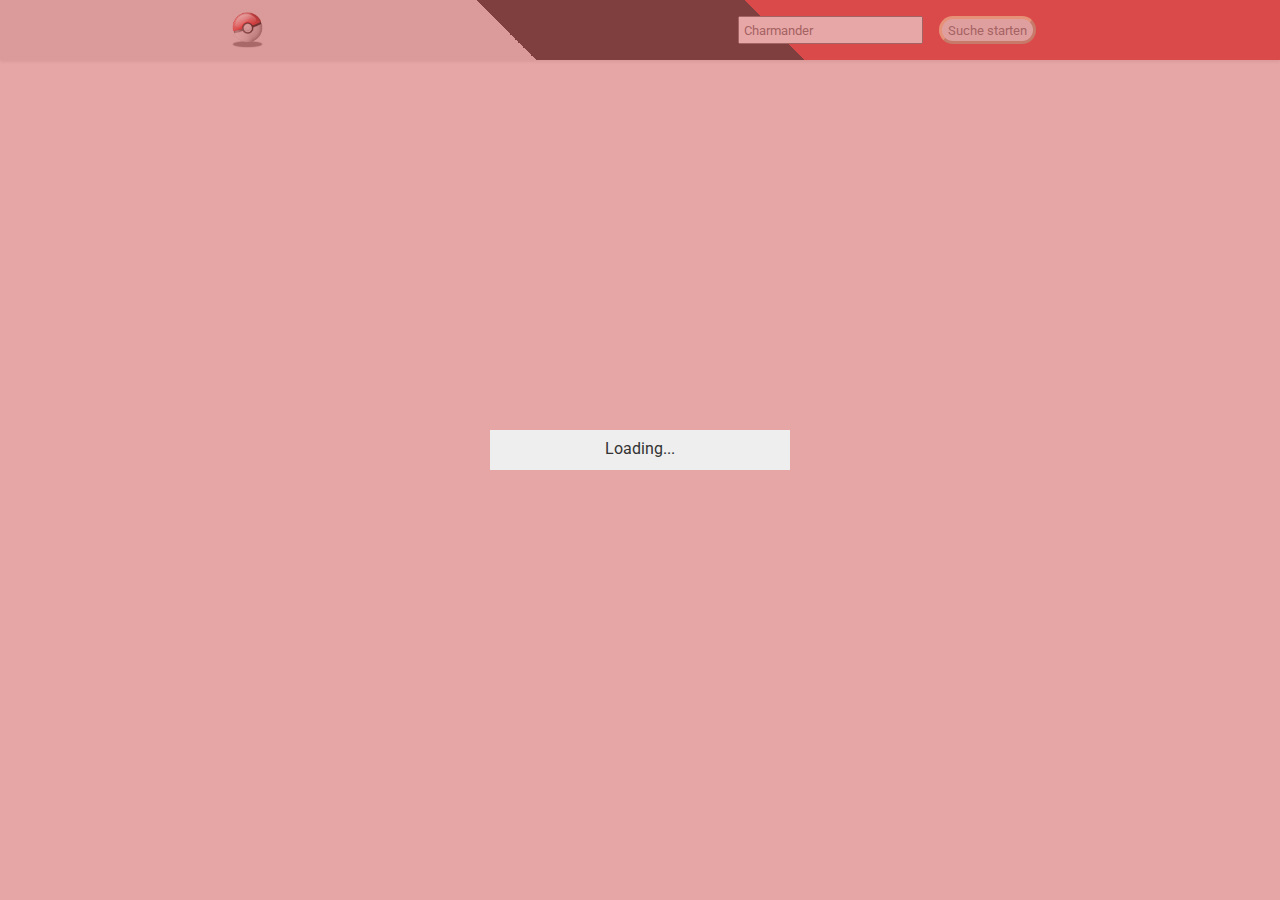
<file: index.html>
<!DOCTYPE html>
<html lang="en">
<head>
    <meta charset="UTF-8">
    <meta name="viewport" content="width=device-width, initial-scale=1.0">
    <link rel="stylesheet" href="./style.css">


    <!-- google fonts -->
        <link rel="preconnect" href="https://fonts.googleapis.com">
        <link rel="preconnect" href="https://fonts.gstatic.com" crossorigin>
        <link href="https://fonts.googleapis.com/css2?family=Lobster&display=swap" rel="stylesheet">
        <link rel="preconnect" href="https://fonts.googleapis.com">
        <link rel="preconnect" href="https://fonts.gstatic.com" crossorigin>
        <link href="https://fonts.googleapis.com/css2?family=Roboto:ital,wght@0,100;0,300;0,400;0,500;0,700;0,900;1,100;1,300;1,400;1,500;1,700;1,900&display=swap" rel="stylesheet">

        <!-- favicon -->
        <link rel="icon" href="./img/pokeball.png" type="image/x-icon">

        <title>Pokedex</title>
</head>
<body onload="loadingScreen(loadNext20())">


        <!-- pokemon-detail-view container -->
        <div class="pokemon-detail-view_background-div display-none" onclick="closeDetailView()"></div>

        <div class="pokemon-detail-view_frame detail-view-positioning display-none">

            <span>
                <h1 id="detail-view-pokeName"></h1>
            </span>

            <div class="detail-view-content w100">
                <div class="detail-view-stats detail-view-stats">
                    <div style="justify-content: space-between;" class="tool dpflex w100">
                        <div style="align-items: flex-start;" class="dpflex-column">
                            <img src="./img/pokeball.png" alt="pokemon-img">
                            <div id="type-frame" class="dpflex">

                            </div>
                        </div>  
                        <nav class="detail-view_nav-bar dpflex">
                            <div onclick="selectNavItem(0), renderStats()" id="stats-a-div" class="highlight-link-div-border" ><a id="nav-a-stats" class="color-red">Stats</a></div>
                            <div onclick="selectNavItem(1), renderAbilitys()" id="abilitys-a-div"><a id="nav-a-abilitys">Abilitys</a></div>
                            <div onclick="selectNavItem(2), renderEvolutions()" id="evolutions-a-div"><a id="nav-a-evolutions">Evolutions</a></div>
                        </nav>
                    </div>
                    <div id="detail-view_render-content" class="p-16">
                        <div style="height: 100%;" class="evolutions-frame">
                        </div>
                    </div>
                </div>
            </div>

            <img id="detail-view_pokeball-background" class="pokemon-detail-view_pokeball-background" src="./img/pokeball.png" alt="">
        </div>


        <!-- pokemon search -->
        <section class="section-padding">
            <div id="header" style="justify-content: space-around!important;" class="section-content-div dpflex">
                <img onclick="setPokemonIDto1(), loadingScreen(loadNext20())" src="./img/pokeball.png" class="loadAllPokemonball" style="height: 48px;" alt="Load Gen1">
                <form class="m-16" action="#" onsubmit="searchPokemonOnChange()" onkeydown="searchPokemonOnKeyDown();">
                    <input class="m-r16" minlength="2" required type="text" placeholder="Charmander" id="search-input"><button type="submit">Suche starten</button>
                </form>
            </div>
        </section>
        <div id="content" class="content">


            <!-- pokemon display -->
    
        </div>    

        <!-- tool - div -->
        <div id="tool">
        </div>

        <!-- arrow | scroll to top -->
        <div id="arrow" class="arrow display-none">
            <img onclick="scrollToHeader()" src="./img/arrow.svg" alt="nach oben">
        </div>

    <script src="./scripts/pokemonNames.js"></script>
    <script src="./scripts/load.js"></script>
    <script src="./scripts/detailview.js"></script>
</body>
</html>
</file>
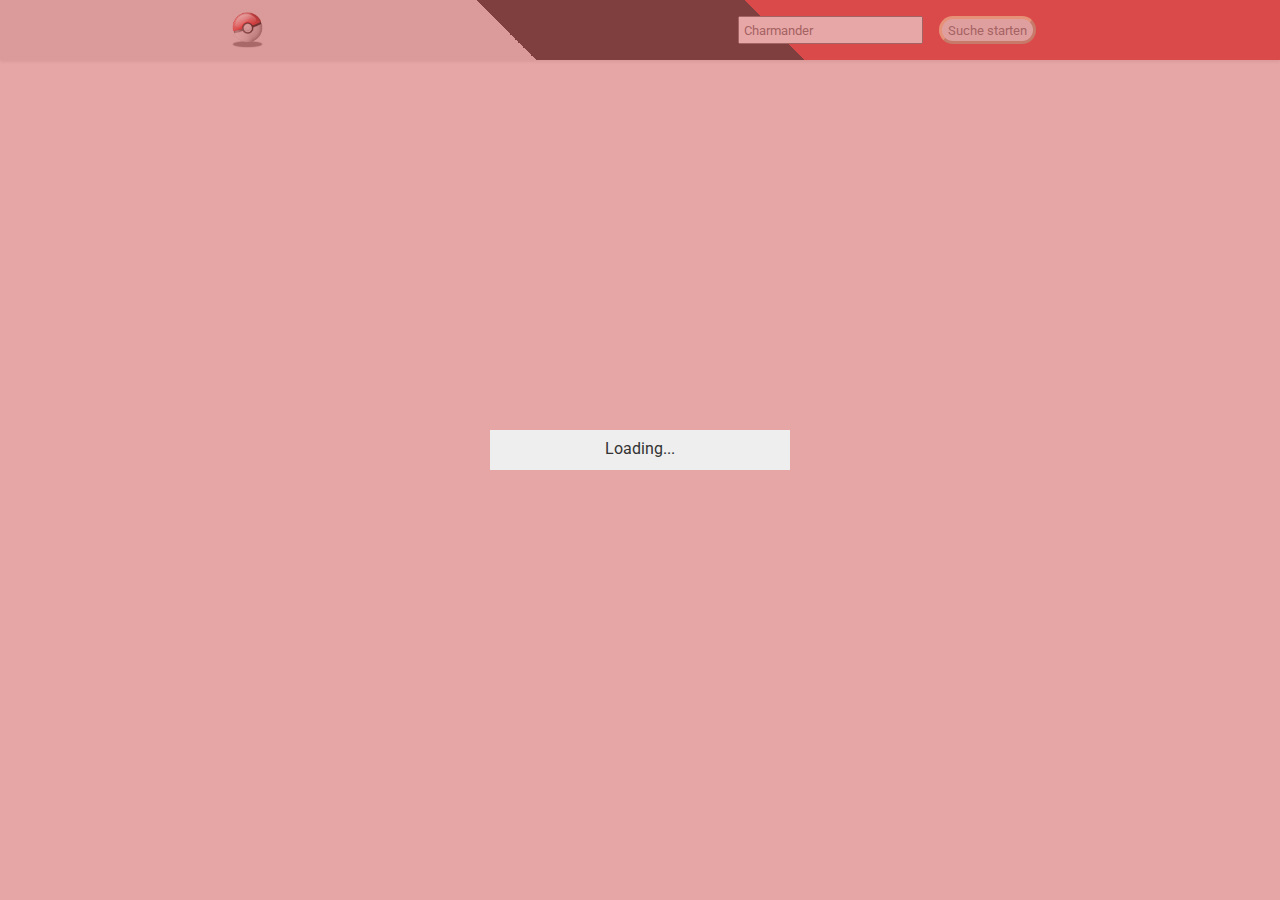
<file: copy/index.html>
<!DOCTYPE html>
<html lang="en">
<head>
    <meta charset="UTF-8">
    <meta name="viewport" content="width=device-width, initial-scale=1.0">
    <link rel="stylesheet" href="./style.css">


    <!-- google fonts -->
        <link rel="preconnect" href="https://fonts.googleapis.com">
        <link rel="preconnect" href="https://fonts.gstatic.com" crossorigin>
        <link href="https://fonts.googleapis.com/css2?family=Lobster&display=swap" rel="stylesheet">
        <link rel="preconnect" href="https://fonts.googleapis.com">
        <link rel="preconnect" href="https://fonts.gstatic.com" crossorigin>
        <link href="https://fonts.googleapis.com/css2?family=Roboto:ital,wght@0,100;0,300;0,400;0,500;0,700;0,900;1,100;1,300;1,400;1,500;1,700;1,900&display=swap" rel="stylesheet">

        <!-- favicon -->
        <link rel="icon" href="./img/pokeball.png" type="image/x-icon">

        <title>Pokedex</title>
</head>
<body onload="loadingScreen(loadFirst(20))">


        <!-- pokemon-detail-view container -->
        <div class="pokemon-detail-view_background-div display-none" onclick="closeDetailView()"></div>

        <div class="pokemon-detail-view_frame detail-view-positioning display-none">

            <span>
                <h1 id="detail-view-pokeName"></h1>
            </span>

            <div class="detail-view-content w100">
                <div class="detail-view-stats detail-view-stats">
                    <div style="justify-content: space-between;" class="tool dpflex w100">
                        <div style="align-items: flex-start;" class="dpflex-column">
                            <img src="./img/pokeball.png" alt="pokemon-img">
                            <div id="type-frame" class="dpflex">

                            </div>
                        </div>  
                        <nav class="detail-view_nav-bar dpflex">
                            <div onclick="selectNavItem(0), renderStats()" id="stats-a-div" class="highlight-link-div-border" ><a id="nav-a-stats" class="color-red">Stats</a></div>
                            <div onclick="selectNavItem(1), renderAbilitys()" id="abilitys-a-div"><a id="nav-a-abilitys">Abilitys</a></div>
                            <div onclick="selectNavItem(2), renderEvolutions()" id="evolutions-a-div"><a id="nav-a-evolutions">Evolutions</a></div>
                        </nav>
                    </div>
                    <div id="detail-view_render-content" class="p-16">
                        <div style="height: 100%;" class="evolutions-frame">
                                 <img src="./img/pokeball.png" alt="">
                                 <img src="./img/angles-right-solid.svg" alt="">
                                 <img src="./img/pokeball.png" alt="">
                                 <img src="./img/angles-right-solid.svg" alt="">
                                 <img src="./img/pokeball.png" alt="">
                        </div>
                    </div>
                </div>
            </div>

            <img id="detail-view_pokeball-background" class="pokemon-detail-view_pokeball-background" src="./img/pokeball.png" alt="">
        </div>


        <!-- pokemon search -->
        <section class="section-padding">
            <div id="header" style="justify-content: space-around!important;" class="section-content-div dpflex">
                <img onclick="loadingScreen(loadFirst(20))" src="./img/pokeball.png" class="loadAllPokemonball" style="height: 48px;" alt="Load Gen1">
                <form class="m-16" action="#" onsubmit="searchPokemonOnChange()" onkeydown="searchPokemonOnKeyDown();">
                    <input class="m-r16" minlength="2" required type="text" placeholder="Charmander" id="search-input"><button type="submit">Suche starten</button>
                </form>
            </div>
        </section>
        <div id="content" class="content">


            <!-- pokemon display -->
    
        </div>    

        <!-- tool - div -->
        <div id="tool">
        </div>

        <!-- arrow | scroll to top -->
        <div id="arrow" class="arrow display-none">
            <img onclick="scrollToHeader()" src="./arrow.svg" alt="nach oben">
        </div>

    <script src="./pokemonNames.js"></script>
    <script src="./script.js"></script>
</body>
</html>
</file>
<file: style.css>
*, *::after, *::before {
    box-sizing: border-box;
    font-family: 'Roboto', sans-serif;
}

p {
    margin: 8px 16px!important;
}

body {
    margin: 0;
    width: 100%;
    background-color: rgb(253, 253, 253);
}

html {
    scroll-behavior: smooth;
}

.content {
    width: 100%;
    display: flex;
    justify-content: center;
    align-items: center;
    flex-wrap: wrap;
    position: relative;
}

h1 {
    margin: 0;
}


/* scrollbar */
    /* width */
    ::-webkit-scrollbar {
    width: 10px;
    
    }
  
    /* Track */
    ::-webkit-scrollbar-track {
    background: rgba(248, 188, 6, 0.15);
    }
  
    /* Handle */
    ::-webkit-scrollbar-thumb {
    background: rgba(209,80,80, 0.5);
    border-radius: 8px;
    }
  
    /* Handle on hover */
    ::-webkit-scrollbar-thumb:hover {
    background: rgb(209,80,80);
    }

/* section classes */
section {
    width: 100%;
    background-color: rgb(255, 255, 255);
    margin-bottom: 2px;
}

.section-content-div {
    box-shadow: 0px 2px 3px 0px rgba(0, 0, 0, 0.1);
    width: 100%;
}

.section-content-pokemon-div {
    box-shadow: 0px 2px 3px 0px rgba(0, 0, 0, 0.1);
    width: 100%;
    border-radius: 6px;
}

.section-content-pokemon-div:hover {
    background-color: rgba(187, 218, 234, 0.4);
    cursor: pointer;
}

.section-content-pokemon-div img {
    transition: transform 0.3s ease-in-out;
}

.section-content-pokemon-div:hover img {
    transform: scale(1.2);
}

.section-content-pokemon-div h1 {
    white-space: nowrap;
}

.section-HTML {
    flex-grow: 1;
    margin-bottom: 4px!important;
    flex-basis: 30%;
}


/* Globals */
.gradient-filter {
    background-image: linear-gradient(0deg, black, white)
}

.color-red {
    color: rgb(209,80,80)!important;
}

.display-none {
    display: none!important;
}

.w100 {
    width: 100%;
}

.w80 {
    width: 80%;
}

.section-margin {
    margin: 0px 8px;
}

.section-padding {
    padding: 0px 0px;
}

.m-16 {
    margin: 16px;
}

.m-t16 {
    margin-top: 16px;
}

.m-b16 {
    margin-bottom: 16px;
}

.m-tb16 {
    margin: 0px 16px;
}

.m-l16 {
    margin-left: 16px;
}

.m-r16 {
    margin-right: 16px;
}

.m-rl16 {
    margin: 16px 0px;
}

.p-16 {
    margin: 16px;
}

.p-t16 {
    padding-top: 16px;
}

.p-b16 {
    padding-bottom: 16px;
}

.p-tb16 {
    padding: 0px 16px;
}

.p-l16 {
    padding-left: 16px;
}

.p-t16 {
    padding-right: 16px;
}

.p-rl16 {
    padding: 16px 0px;
}

.dpflex {
    display: flex;
    justify-content: center;
    align-items: center;
}

.dpflex-column {
    display: flex;
    justify-content: center;
    align-items: center;
    flex-direction: column;
}

#header {
    background-image: linear-gradient(45deg, 
        rgba(255, 255, 255, 0.4) 40%, 
        rgba(0, 0, 0, 0.8) 40%, 
        rgba(0, 0, 0, 0.8) 60%, 
        rgba(255, 0, 0, 0.7) 60%
    );
    background-color: rgba(4, 5, 5, 0.1);
    background-blend-mode: multiply;
}

#loadingScreen {
    position: fixed;
    inset: 0;
    width: 100%;
    height: 100vh;
    z-index: 1999;
    background-color: rgba(209,80,80, 0.5);
    display: flex;
    justify-content: center;
    align-items: center;
}


/* arrow */
.arrow {
    position: fixed;
    bottom: 48px;
    right: 64px;
}

.arrow:hover {
    cursor: pointer;
    filter: brightness(1.75);
    opacity: 0.6;
}

.arrow img {
    height: 38px;
}


/* Pokemon Detail-view */
#detail-view_render-content {
    margin: 0;
    display: flex;
    flex-direction: column;
    justify-content: flex-start;
    align-items: flex-start;
    width: 100%;
    flex-grow: 1;
}

#detail-view_render-content h2 {
    margin: 8px 16px;
}

#evoPic-frame img {
    margin: 0!important;
    margin-bottom: 72px!important;
    flex-grow: 1;
    object-fit: contain;
}

.evoArrow {
    height: 32px!important;
}


.detail-view-positioning {
    position: fixed;
    top: 15%;
    margin: 0px 25%;
    z-index: 999;
}

.pokemon-detail-view_frame {
    width: 50%;
    max-height: 520px;
    background-color: rgb(209,80,80);
    border-radius: 15px;
    overflow: hidden;
    display: flex;
    justify-content: center;
    align-items: center;
    flex-direction: column;
}

.pokemon-detail-view_frame span {
    display: block;
    text-align: center;
    padding-top: 16px;
    border-bottom: 3px solid black;
    border-radius: 15px;
    padding-left: 16px;
    padding-right: 16px;
    margin-bottom: 16px;
    border-color: rgb(41, 40, 40);
}

.detail-view_nav-bar a {
    text-decoration: none;
    font-weight: bold;
    color: grey;
}

.detail-view_nav-bar div:hover a {
    color: rgb(209,80,80);
    cursor: pointer;
}

.detail-view_nav-bar div {
    text-align: center;
    margin-right: 16px;
    padding: 0 8px;
}

.pokemon-detail-view_pokeball-background {
    position: absolute;
    bottom: -728px;
}

.highlight-link-div-border{
    border-bottom: 2px solid rgb(93, 91, 91);
}

    @keyframes rotate90 {
        from {
            transform: rotate(0deg);
        }
        to {
            transform: rotate(360deg);
        }
    }

.pokemon-detail-view_background-div {
    background-color: rgba(0, 0, 0, 0.7);
    position: fixed;
    top: 0;
    left: 0;
    right: 0;
    bottom: 0;
    z-index: 998;
}

.detail-view-content {
    padding: 24px 16px;
}

.detail-view-stats {
    background-color: white;
    height: 360px;
    border-radius: 15px;
    position: relative;
    z-index: 1001;
    display: flex;
    flex-direction: column;
    justify-content: flex-start;
    align-items: flex-start;
    border-bottom: 2px solid black;
    border-top: 2px solid black;
}

.detail-view-stats img {
    height: 136px;
    margin-top: -76px;
    margin-left: 22px;
}

    /*detail view-animation*/
    .animateOpacity {
        animation: opacity 0.75s ease-in-out forwards;
    }

        @keyframes opacity {
            from {
              opacity: 0;
            }
            to {
              opacity: 1;
            }
          }
    /* types */
    #type-frame {
        margin-left: 22px;
        margin-top: -10px;
    }

    #type-frame span {
        filter: brightness(1.5);
    }

    .type {
        padding: 0px 4px;
        border-radius: 15px;
        font-size: 16px;
        text-align: center;
        width: 64px;
        
        border: 1px solid rgba(0, 0, 0, 0.7);
        margin-right: 2px;
    }        

/* header img */
.loadAllPokemonball{
    transition: transform 0.3s ease-in-out;
}

.loadAllPokemonball:hover {
cursor: pointer;
 transform: scale(1.2);
}

/* button */
button {
    border-radius: 15px;
    height: 28px;
    border-width: 3px;
    background-color: rgba(rgb(231,161,111), 0.1);
    border-color: hsl(33.77deg 100% 76.34% / 73%);
    color: rgb(118,118,118);
}

button:hover {
    background-color: rgba(231,161,111,  1);
    cursor: pointer;
    color: white;
}

/* input */
input {
    height: 28px;
}

input::placeholder {
    padding-left: 2px;
}

/* Searched pokemon card */
#searched-pokemon-data0 {
    height: 80%vh;
}

/* media querrys */
@media(max-width: 950px) {
    .pokemon-detail-view_frame {
        width: 60%;
        min-height: 520px;
        margin: 0px 20%;
    }
    .evoArrow {
        height: 24px!important;
    }

    .section-content-pokemon-div h1 {
        font-size: 20px;
    }
}

@media(max-width: 750px) {
    .pokemon-detail-view_frame {
        width: 70%;
        min-height: 520px;
        margin: 0px 15%;
    }
    
    #evoPic-frame img {
        margin: 0!important;
        margin-bottom: 72px!important;
        flex-grow: 1;
        object-fit: contain;
        height: 80px;
    }

    .section-content-pokemon-div h1 {
        font-size: 16px;
    }
}

@media(max-width: 630px) {
    .detail-view_nav-bar div {
        text-align: center;
        margin-right: 8px;
        padding: 0 4px;
    }

    .pokemon-detail-view_frame {
        width: 75%;
        min-height: 520px;
        margin: 0px 12.5%;
    }

    .detail-view-stats img {
        height: 136px;
        margin-top: -70px;
        margin-left: 0px;
    }

    #type-frame {
        margin-left: 4px;
        margin-top: -10px;
    }

    .evoArrow {
        height: 16px!important;
    }
}

@media(max-width: 500px){
    .detail-view_nav-bar div {
        text-align: center;
        margin-right: 4px;
        padding: 0 2px;
    }

    .evolutions-frame img {
        height: 48px!important;
        margin: 0!important;
    }
}

@media(max-width: 480px) {
    .pokemon-detail-view_frame {
        width: 85%;
        height: 520px;
        margin: 0px 7.5%;
    }

    .detail-view_nav-bar {
        flex-direction: column;
        align-items: flex-end!important;
        padding-top: 4px;
        padding-right: 4px;
    }

    .detail-view_nav-bar div {
        margin-bottom: 16px;
    }
}

@media(max-width: 350px) {
    #header {
        display: flex;
        justify-content: center;
        align-items: flex-start;
        flex-direction: column;
    }

    #header img {
        margin-left: 16px;
    }
    
    .evolutions-frame img {
        height: 40px!important;
        margin: 0!important;
    }

    .evoArrow {
        height: 8px!important;
    }

    #evoPic-frame {
        padding-right: 12px;
    }

    #evoPic-frame img {
        height: 72px;
    }
}

@media (orientation: landscape) and (max-height: 590px) {
    .pokemon-detail-view_frame {
        rotate: 270deg;
        transform: translateX(118px) translateY(64px);
        width: 35%;
    }

    .detail-view_nav-bar {
        flex-direction: column;
        align-items: flex-end!important;
        font-size: 16px;
        margin-left: -24px;
        margin-bottom: -84px;
        z-index: 3000;
    }

    #evoPic-frame img {
        margin: 0!important;
        margin-bottom: 72px!important;
        flex-grow: 1;
        object-fit: contain;
        height: 64px;
    }

    .evoArrow {
        height: 16px!important;
        width: 8px!important;
    }
  }
</file>
<file: copy/style.css>
*, *::after, *::before {
    box-sizing: border-box;
    font-family: 'Roboto', sans-serif;
}

p {
    margin: 8px 16px!important;
}

body {
    margin: 0;
    width: 100%;
    background-color: rgb(253, 253, 253);
}

html {
    scroll-behavior: smooth;
}

.content {
    width: 100%;
    display: flex;
    justify-content: center;
    align-items: center;
    flex-wrap: wrap;
    position: relative;
}

h1 {
    margin: 0;
}


/* scrollbar */
    /* width */
    ::-webkit-scrollbar {
    width: 10px;
    
    }
  
    /* Track */
    ::-webkit-scrollbar-track {
    background: rgba(248, 188, 6, 0.15);
    }
  
    /* Handle */
    ::-webkit-scrollbar-thumb {
    background: rgba(209,80,80, 0.5);
    border-radius: 8px;
    }
  
    /* Handle on hover */
    ::-webkit-scrollbar-thumb:hover {
    background: rgb(209,80,80);
    }

/* section classes */
section {
    width: 100%;
    background-color: rgb(255, 255, 255);
    margin-bottom: 2px;
}

.section-content-div {
    box-shadow: 0px 2px 3px 0px rgba(0, 0, 0, 0.1);
    width: 100%;
}

.section-content-pokemon-div {
    box-shadow: 0px 2px 3px 0px rgba(0, 0, 0, 0.1);
    width: 100%;
    border-radius: 6px;
}

.section-content-pokemon-div:hover {
    background-color: rgba(187, 218, 234, 0.4);
    cursor: pointer;
}

.section-content-pokemon-div img {
    transition: transform 0.3s ease-in-out;
}

.section-content-pokemon-div:hover img {
    transform: scale(1.2);
}

.section-content-pokemon-div h1 {
    white-space: nowrap;
}

.section-HTML {
    flex-grow: 1;
    margin-bottom: 4px!important;
    flex-basis: 30%;
}


/* Globals */
.gradient-filter {
    background-image: linear-gradient(0deg, black, white)
}

.color-red {
    color: rgb(209,80,80)!important;
}

.display-none {
    display: none!important;
}

.w100 {
    width: 100%;
}

.w80 {
    width: 80%;
}

.section-margin {
    margin: 0px 8px;
}

.section-padding {
    padding: 0px 0px;
}

.m-16 {
    margin: 16px;
}

.m-t16 {
    margin-top: 16px;
}

.m-b16 {
    margin-bottom: 16px;
}

.m-tb16 {
    margin: 0px 16px;
}

.m-l16 {
    margin-left: 16px;
}

.m-r16 {
    margin-right: 16px;
}

.m-rl16 {
    margin: 16px 0px;
}

.p-16 {
    margin: 16px;
}

.p-t16 {
    padding-top: 16px;
}

.p-b16 {
    padding-bottom: 16px;
}

.p-tb16 {
    padding: 0px 16px;
}

.p-l16 {
    padding-left: 16px;
}

.p-t16 {
    padding-right: 16px;
}

.p-rl16 {
    padding: 16px 0px;
}

.dpflex {
    display: flex;
    justify-content: center;
    align-items: center;
}

.dpflex-column {
    display: flex;
    justify-content: center;
    align-items: center;
    flex-direction: column;
}

#header {
    background-image: linear-gradient(45deg, 
        rgba(255, 255, 255, 0.4) 40%, 
        rgba(0, 0, 0, 0.8) 40%, 
        rgba(0, 0, 0, 0.8) 60%, 
        rgba(255, 0, 0, 0.7) 60%
    );
    background-color: rgba(4, 5, 5, 0.1);
    background-blend-mode: multiply;
}

#loadingScreen {
    position: fixed;
    inset: 0;
    width: 100%;
    height: 100vh;
    z-index: 1999;
    background-color: rgba(209,80,80, 0.5);
    display: flex;
    justify-content: center;
    align-items: center;
}


/* arrow */
.arrow {
    position: fixed;
    bottom: 48px;
    right: 64px;
}

.arrow:hover {
    cursor: pointer;
    filter: brightness(1.75);
    opacity: 0.6;
}

.arrow img {
    height: 38px;
}


/* Pokemon Detail-view */
#detail-view_render-content {
    margin: 0;
    display: flex;
    flex-direction: column;
    justify-content: flex-start;
    align-items: flex-start;
    width: 100%;
    flex-grow: 1;
}

#detail-view_render-content h2 {
    margin: 8px 16px;
}

#evoPic-frame img {
    margin: 0!important;
    margin-bottom: 72px!important;
    flex-grow: 1;
    object-fit: contain;
}

.evoArrow {
    height: 32px!important;
}


.detail-view-positioning {
    position: fixed;
    top: 15%;
    margin: 0px 25%;
    z-index: 999;
}

.pokemon-detail-view_frame {
    width: 50%;
    max-height: 520px;
    background-color: rgb(209,80,80);
    border-radius: 15px;
    overflow: hidden;
    display: flex;
    justify-content: center;
    align-items: center;
    flex-direction: column;
}

.pokemon-detail-view_frame span {
    display: block;
    text-align: center;
    padding-top: 16px;
    border-bottom: 3px solid black;
    border-radius: 15px;
    padding-left: 16px;
    padding-right: 16px;
    margin-bottom: 16px;
    border-color: rgb(41, 40, 40);
}

.detail-view_nav-bar a {
    text-decoration: none;
    font-weight: bold;
    color: grey;
}

.detail-view_nav-bar div:hover a {
    color: rgb(209,80,80);
    cursor: pointer;
}

.detail-view_nav-bar div {
    text-align: center;
    margin-right: 16px;
    padding: 0 8px;
}

.pokemon-detail-view_pokeball-background {
    position: absolute;
    bottom: -728px;
}

.highlight-link-div-border{
    border-bottom: 2px solid rgb(93, 91, 91);
}

    @keyframes rotate90 {
        from {
            transform: rotate(0deg);
        }
        to {
            transform: rotate(360deg);
        }
    }

.pokemon-detail-view_background-div {
    background-color: rgba(0, 0, 0, 0.7);
    position: fixed;
    top: 0;
    left: 0;
    right: 0;
    bottom: 0;
    z-index: 998;
}

.detail-view-content {
    padding: 24px 16px;
}

.detail-view-stats {
    background-color: white;
    height: 360px;
    border-radius: 15px;
    position: relative;
    z-index: 1001;
    display: flex;
    flex-direction: column;
    justify-content: flex-start;
    align-items: flex-start;
    border-bottom: 2px solid black;
    border-top: 2px solid black;
}

.detail-view-stats img {
    height: 136px;
    margin-top: -76px;
    margin-left: 22px;
}

    /*detail view-animation*/
    .animateOpacity {
        animation: opacity 0.75s ease-in-out forwards;
    }

        @keyframes opacity {
            from {
              opacity: 0;
            }
            to {
              opacity: 1;
            }
          }
    /* types */
    #type-frame {
        margin-left: 22px;
        margin-top: -10px;
    }

    #type-frame span {
        filter: brightness(1.5);
    }

    .type {
        padding: 0px 4px;
        border-radius: 15px;
        font-size: 16px;
        text-align: center;
        width: 64px;
        
        border: 1px solid rgba(0, 0, 0, 0.7);
        margin-right: 2px;
    }        

/* header img */
.loadAllPokemonball{
    transition: transform 0.3s ease-in-out;
}

.loadAllPokemonball:hover {
cursor: pointer;
 transform: scale(1.2);
}

/* button */
button {
    border-radius: 15px;
    height: 28px;
    border-width: 3px;
    background-color: rgba(rgb(231,161,111), 0.1);
    border-color: hsl(33.77deg 100% 76.34% / 73%);
    color: rgb(118,118,118);
}

button:hover {
    background-color: rgba(231,161,111,  1);
    cursor: pointer;
    color: white;
}

/* input */
input {
    height: 28px;
}

input::placeholder {
    padding-left: 2px;
}

/* Searched pokemon card */
#searched-pokemon-data0 {
    height: 80%vh;
}

/* media querrys */
@media(max-width: 950px) {
    .pokemon-detail-view_frame {
        width: 60%;
        min-height: 520px;
        margin: 0px 20%;
    }
    .evoArrow {
        height: 24px!important;
    }

    .section-content-pokemon-div h1 {
        font-size: 20px;
    }
}

@media(max-width: 750px) {
    .pokemon-detail-view_frame {
        width: 70%;
        min-height: 520px;
        margin: 0px 15%;
    }
    
    #evoPic-frame img {
        margin: 0!important;
        margin-bottom: 72px!important;
        flex-grow: 1;
        object-fit: contain;
        height: 80px;
    }

    .section-content-pokemon-div h1 {
        font-size: 16px;
    }
}

@media(max-width: 630px) {
    .detail-view_nav-bar div {
        text-align: center;
        margin-right: 8px;
        padding: 0 4px;
    }

    .pokemon-detail-view_frame {
        width: 75%;
        min-height: 520px;
        margin: 0px 12.5%;
    }

    .detail-view-stats img {
        height: 136px;
        margin-top: -70px;
        margin-left: 0px;
    }

    #type-frame {
        margin-left: 4px;
        margin-top: -10px;
    }

    .evoArrow {
        height: 16px!important;
    }
}

@media(max-width: 500px){
    .detail-view_nav-bar div {
        text-align: center;
        margin-right: 4px;
        padding: 0 2px;
    }

    .evolutions-frame img {
        height: 48px!important;
        margin: 0!important;
    }
}

@media(max-width: 480px) {
    .pokemon-detail-view_frame {
        width: 85%;
        height: 520px;
        margin: 0px 7.5%;
    }

    .detail-view_nav-bar {
        flex-direction: column;
        align-items: flex-end!important;
        padding-top: 4px;
        padding-right: 4px;
    }

    .detail-view_nav-bar div {
        margin-bottom: 16px;
    }
}

@media(max-width: 350px) {
    #header {
        display: flex;
        justify-content: center;
        align-items: flex-start;
        flex-direction: column;
    }

    #header img {
        margin-left: 16px;
    }
    
    .evolutions-frame img {
        height: 40px!important;
        margin: 0!important;
    }

    .evoArrow {
        height: 8px!important;
    }

    #evoPic-frame {
        padding-right: 12px;
    }

    #evoPic-frame img {
        height: 72px;
    }
}

@media (orientation: landscape) and (max-height: 590px) {
    .pokemon-detail-view_frame {
        rotate: 270deg;
        transform: translateX(118px) translateY(64px);
        width: 35%;
    }

    .detail-view_nav-bar {
        flex-direction: column;
        align-items: flex-end!important;
        font-size: 16px;
        margin-left: -24px;
        margin-bottom: -84px;
        z-index: 3000;
    }

    #evoPic-frame img {
        margin: 0!important;
        margin-bottom: 72px!important;
        flex-grow: 1;
        object-fit: contain;
        height: 64px;
    }

    .evoArrow {
        height: 16px!important;
        width: 8px!important;
    }
  }
</file>
